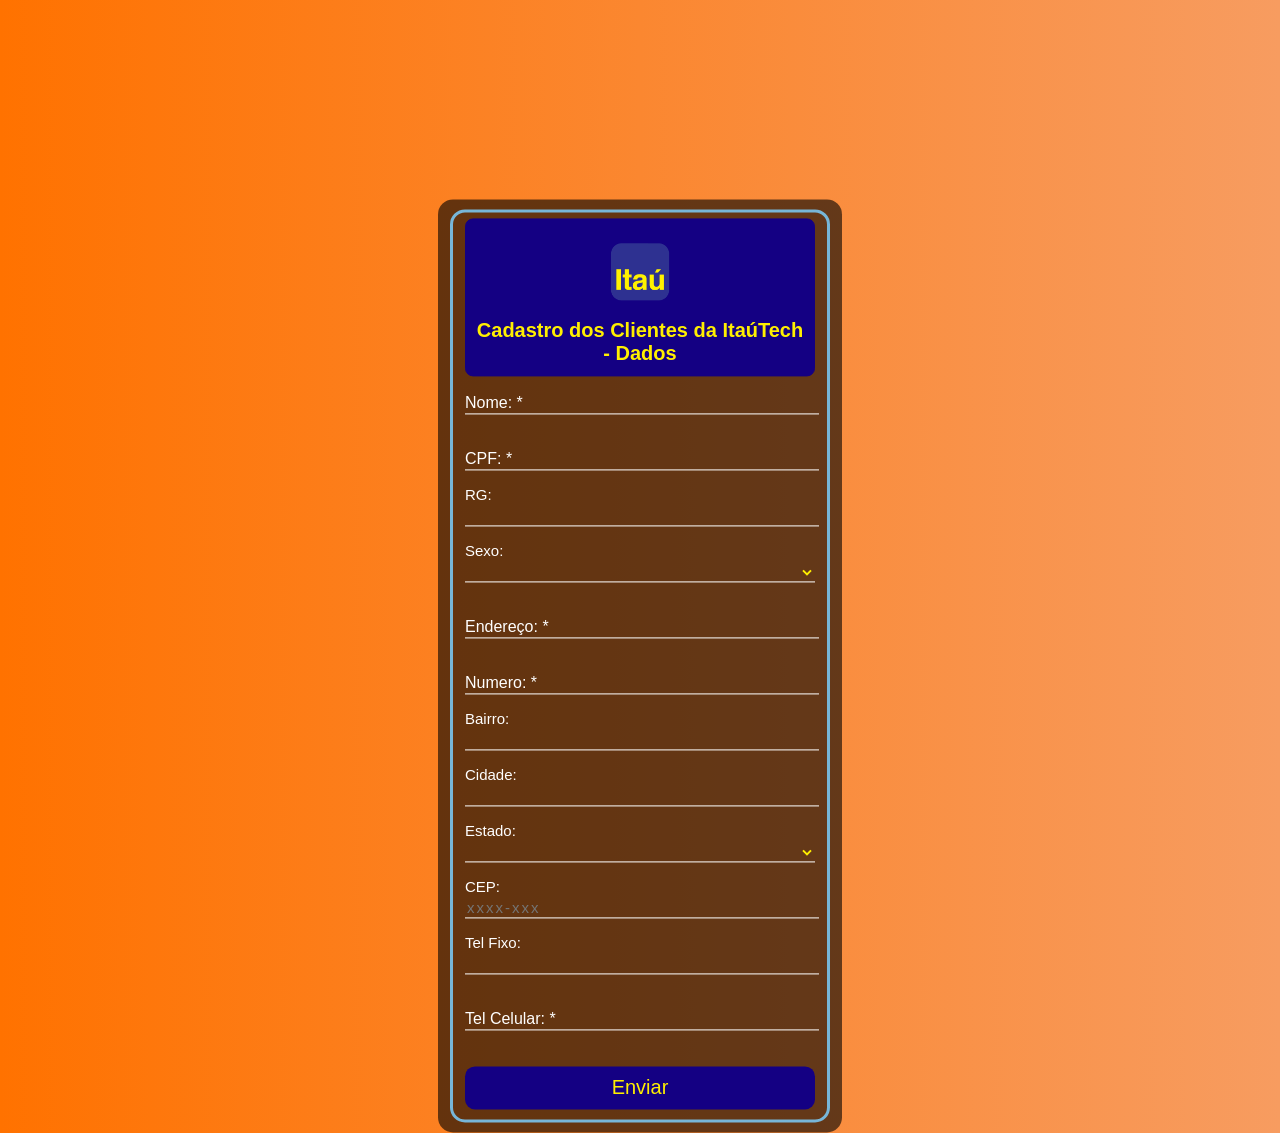
<file: index.html>
<!DOCTYPE html>
<html lang="en">
<head>
    <meta charset="UTF-8">
    <meta http-equiv="X-UA-Compatible" content="IE=edge">
    <meta name="viewport" content="width=device-width, initial-scale=1.0">
    <script type="text/javascript" src="funcoes_CPF.js"></script>
    <link rel="stylesheet" href="style.css">
    <title>Cadastro Pessoal - Itautech</title>
</head>

<body>
    <div class="box">
        <fieldset>
            <form action="" method="GET" onsubmit="return valida();">
                <legend><img src="logo-itau-256.png" class="img_itau"/><br><b>Cadastro dos Clientes da ItaúTech - Dados</b></legend>
                <br>
                    <div class="inputBox">
                    <input type="text" name="nome" id="nome" class="inputUser" required>
                    <label for="nome" class="labelInput">Nome: *</label>
                    </div>
                <br><br>
                    <div class="inputBox">
                    <input type="cpf" name="cpf" maxlength="12" onblur="return verificarCPF(this.value);" class="inputUser" required>
                    <label for="cpf" class="labelInput">CPF: *</label>
                </div>
                <br><br>
                <div class="inputBox">
                    <input type="text" name="rg" maxlength="9" id="rg" class="inputUser">
                    <label for="rg" class="labelInput">RG:</label>
                </div>
                <br><br>
                <div class="inputBox">
                <select name="text" id="select" class="inputUser">
                    <option value=""></option>
                    <option value="Masculino">Masculino</option>
                    <option value="Feminino">Feminino</option>
                </select>
                <label for="sexo" class="labelInput">Sexo:</label>
                </div>   
                <br><br>
                <div class="inputBox">
                    <input type="text" name="endereco" id="Endereço" class="inputUser" required>
                    <label for="endereco" class="labelInput">Endereço: *</label>
                </div>
                <br><br>
                <div class="inputBox">
                    <input type="text" name="Numero" maxlength="4" id="Numero" class="inputUser" required>
                    <label for="Numero" class="labelInput">Numero: *</label>
                </div>
                <br><br>
                <div class="inputBox">
                    <input type="text" name="bairro" id="bairro" class="inputUser">
                    <label for="bairro" class="labelInput">Bairro: </label>
                </div>
                <br><br>
                <div class="inputBox">
                    <input type="text" name="cidade" id="Cidade" class="inputUser">
                    <label for="cidade" class="labelInput">Cidade:</label>
                </div>
                <br><br>
                <div class="inputBox">
                    <select name="text" id="Estado" class="inputUser">
                        <option value=""></option>
                        <option value="AC">Acre</option>
                        <option value="AL">Alagoas</option>
                        <option value="AP">Amapá</option>
                        <option value="AM">Amazonas</option>
                        <option value="BA">Bahia</option>
                        <option value="CE">Ceará</option>
                        <option value="DF">Distrito Federal</option>
                        <option value="ES">Espírito Santo</option>
                        <option value="GO">Goiás</option>
                        <option value="MA">Maranhão</option>
                        <option value="MT">Mato Grosso</option>
                        <option value="MS">Mato Grosso do Sul</option>
                        <option value="MG">Minas Gerais</option>
                        <option value="PA">Pará</option>
                        <option value="PB">Paraíba</option>
                        <option value="PR">Paraná</option>
                        <option value="PE">Pernambuco</option>
                        <option value="PI">Piauí</option>
                        <option value="RJ">Rio de Janeiro</option>
                        <option value="RN">Rio Grande do Norte</option>
                        <option value="RS">Rio Grande do Sul</option>
                        <option value="RO">Rondônia</option>
                        <option value="RR">Roraima</option>
                        <option value="SC">Santa Catarina</option>
                        <option value="SP">São Paulo</option>
                        <option value="SE">Sergipe</option>
                        <option value="TO">Tocantins</option>
                        <option value="EX">Estrangeiro</option>
                    </select>
                    <label for="estado" class="labelInput">Estado:</label>
                </div>
                <br><br>
                <div class="inputBox">
                    <input type="text" name="CEP" maxlength="7" id="cep" placeholder="xxxx-xxx" class="inputUser" >
                    <label for="CEP" class="labelInput">CEP:</label>
                </div>
                <br><br>
                <div class="inputBox">
                    <input type="tel" name="telefone" maxlength="8" id="telefone" class="inputUser">
                    <label for="telefone" class="labelInput">Tel Fixo:</label>
                </div>
                <br><br>
                <div class="inputBox">
                    <input type="tel" name="telefone" maxlength="9" id="telefone" class="inputUser" required>
                    <label for="telefone" class="labelInput">Tel Celular: *</label>
                </div>
                <br><br>
                
                <input type="submit" name="submit" id="submit" value="Enviar">
            </form>
        </fieldset>       
    </div>
</body>
</html>
</file>
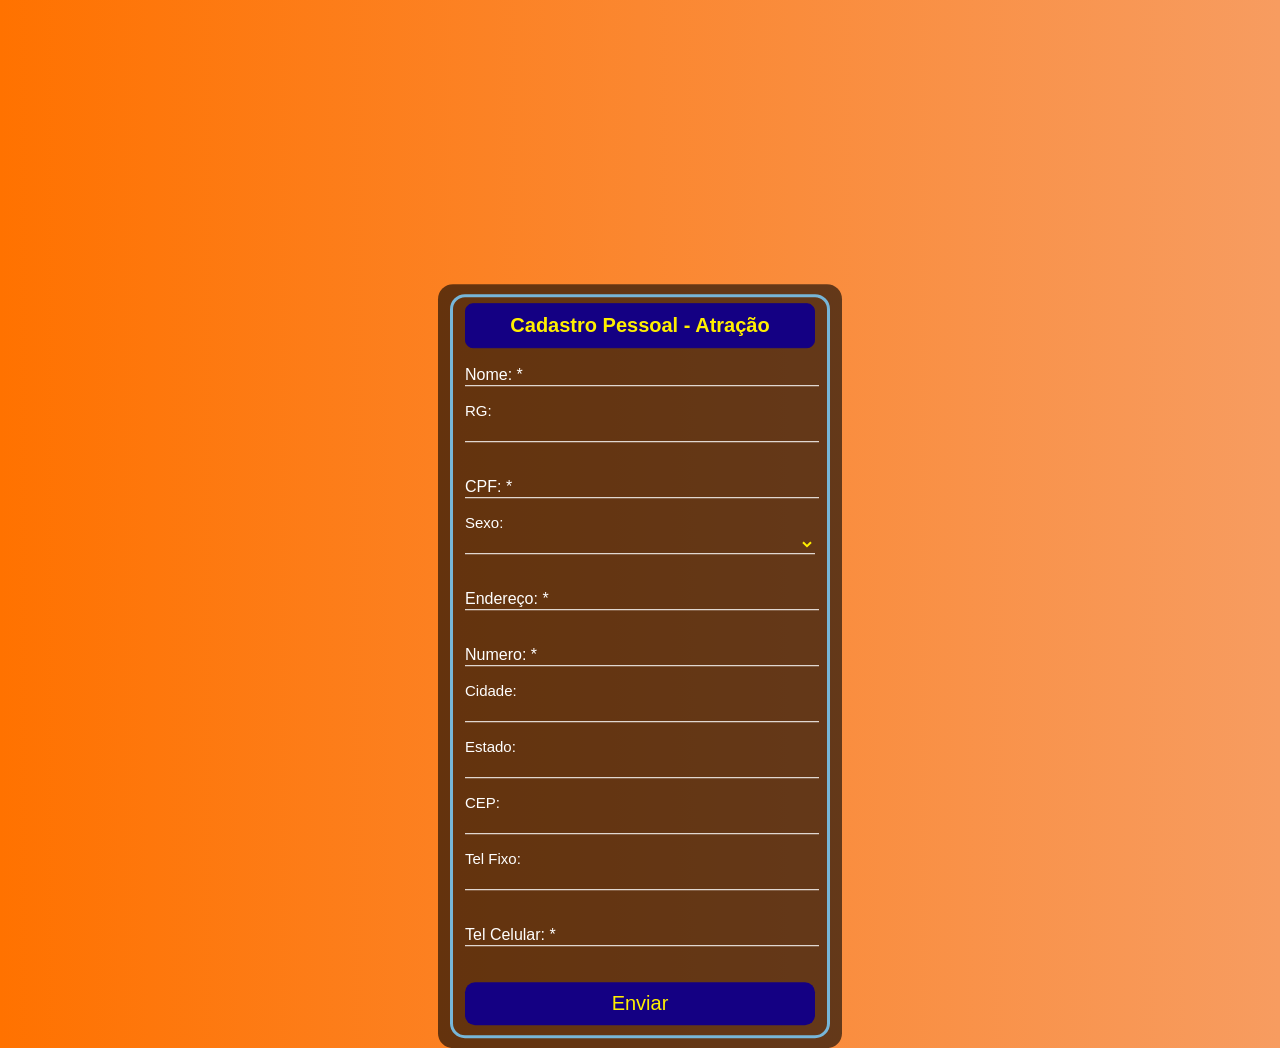
<file: formulario.html>
<!DOCTYPE html>
<html lang="en">
<head>
    <meta charset="UTF-8">
    <meta http-equiv="X-UA-Compatible" content="IE=edge">
    <meta name="viewport" content="width=device-width, initial-scale=1.0">
    <script type="text/javascript" src="funcoes_CPF.js"></script>
    <link rel="stylesheet" href="style.css">
    <title>Formulário</title>
</head>
<body>
    <div class="box">
        <fieldset>
            <form action="" method="GET" onsubmit="return valida();">
                <legend><b>Cadastro Pessoal - Atração</b></legend>
                <br>
                <div class="inputBox">
                    <input type="text" name="nome" id="nome" class="inputUser" required>
                    <label for="nome" class="labelInput">Nome: *</label>
                </div>
                <br><br>
                <div class="inputBox">
                    <input type="text" name="rg" id="rg" class="inputUser">
                    <label for="rg" class="labelInput">RG:</label>
                </div>
                <br><br>
                <div class="inputBox">
                    <input type="cpf" name="cpf" maxlength="12" onblur="return verificarCPF(this.value);" class="inputUser" required>
                    <label for="cpf" class="labelInput">CPF: *</label>
                </div>
                <br><br>
                <div class="inputBox">
                <select name="text" id="select" class="inputUser">
                    <option value=""></option>
                    <option value="Masculino">Masculino</option>
                    <option value="Feminino">Feminino</option>
                </select>
                <label for="sexo" class="labelInput">Sexo:</label>
                </div>   
                <br><br>
                <div class="inputBox">
                    <input type="text" name="endereco" id="Endereço" class="inputUser" required>
                    <label for="endereco" class="labelInput">Endereço: *</label>
                </div>
                <br><br>
                <div class="inputBox">
                    <input type="number" name="Numero" id="Numero" class="inputUser" required>
                    <label for="Numero" class="labelInput">Numero: *</label>
                </div>
                <br><br>
                <div class="inputBox">
                    <input type="text" name="cidade" id="Cidade" class="inputUser">
                    <label for="cidade" class="labelInput">Cidade:</label>
                </div>
                <br><br>
                <div class="inputBox">
                    <input type="text" name="estado" id="Estado" class="inputUser">
                    <label for="estado" class="labelInput">Estado:</label>
                </div>
                <br><br>
                <div class="inputBox">
                    <input type="text" name="CEP" maxlength="8" id="cep" class="inputUser" >
                    <label for="CEP" class="labelInput">CEP:</label>
                </div>
                <br><br>
                <div class="inputBox">
                    <input type="tel" name="telefone" id="telefone" class="inputUser">
                    <label for="telefone" class="labelInput">Tel Fixo:</label>
                </div>
                <br><br>
                <div class="inputBox">
                    <input type="tel" name="telefone" id="telefone" class="inputUser" required>
                    <label for="telefone" class="labelInput">Tel Celular: *</label>
                </div>
                <br><br>
                
                <input type="submit" name="submit" id="submit" value="Enviar">
            </form>
        </fieldset>       
    </div>
</body>
</html>
</file>
<file: style.css>
.desktop-visible {
    display:flex;
    flex-wrap: wrap;
}
body{
    font-family: Arial, Helvetica, sans-serif;
    background-image: linear-gradient(to right, #FF7200, #F79C60);
}

.img_itau{
    width: 20%;
    padding: 10px;
}
.box{
    color: white;
    position: absolute;
    top: 74%;
    left: 50%;
    transform: translate(-50%,-50%);
    background-color: rgba(0, 0, 0, 0.6);
    padding: 10px;
    border-radius: 15px;
    width: 30%;
}
fieldset{
    border: 3px solid #77B6D8;
    border-radius: 15px;
}
legend{
    border: 1px solid #140083;
    padding: 10px;
    background-color: #140083;
    border-radius: 8px;
    color: #FFEF00;
    text-align: center;
    font-size: 20px;
}
.inputBox{
    position: relative;
}
.inputUser{
    background: none;
    border: none;
    border-bottom: 1px solid white;
    outline: none;
    color: #FFEF00;
    font-size: 15px;
    width: 100%;
    letter-spacing: 2px;
    max-height: 100px;
}
.labelInput{
    position: absolute;
    top: 0px;
    left: 0px;
    pointer-events: none;
    transition: .5s;
}
.inputUser:focus ~ .labelInput,
.inputUser:valid ~ .labelInput{
    top: -20px;
    font-size: 15px;
    color: white;
}
#submit{
    background: #140083;
    width: 100%;
    border: none;
    padding: 10px;
    color: #FFEF00;
    font-size: 20px;
    cursor: pointer;
    border-radius: 10px;
}
#submit:hover{
    background-image: linear-gradient(to right rgba(220, 20, 20, 0.932), rgb(169, 197, 9));
}

select option{
    color: rgba(0, 0, 0, 0.6);
}
</file>
